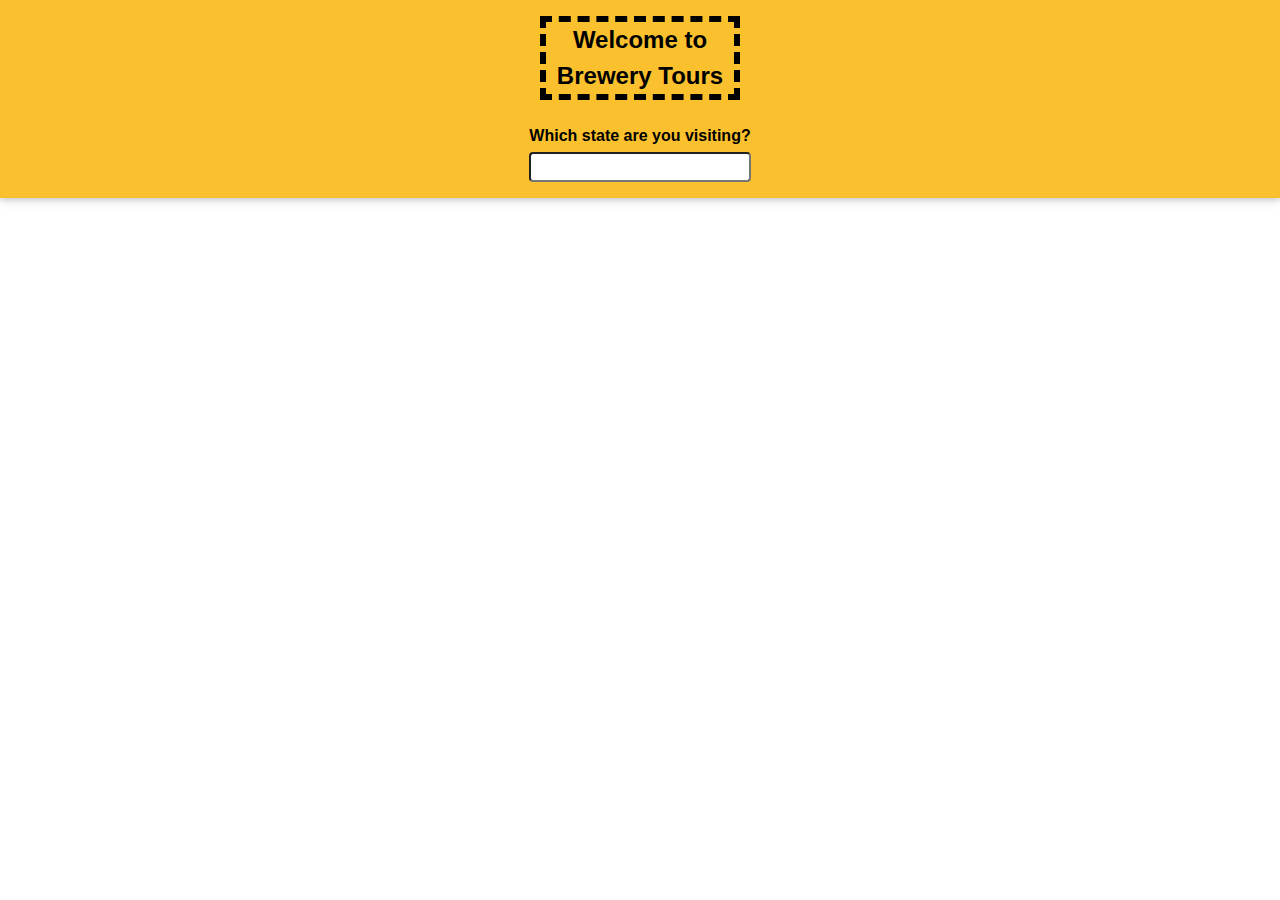
<file: index.html>
<!DOCTYPE html>
<html lang="en">
  <head>
    <meta charset="UTF-8" />
    <meta http-equiv="X-UA-Compatible" content="IE=edge" />
    <meta name="viewport" content="width=device-width, initial-scale=1.0" />
    <link rel="stylesheet" href="styles/reset.css" />
    <link rel="stylesheet" href="styles/index.css" />
    <title>Brewery Tours</title>
  </head>

  <body>
    <header class="main-header">
      <section class="select-state-section">
        <h2>Welcome to Brewery Tours</h2>
        <form id="select-state-form" autocomplete="off">
          <label for="select-state">Which state are you visiting?</label>
          <input id="select-state" name="select-state" type="text" />
        </form>
      </section>
    </header>
    <main></main>
    <footer>
      <table>
        <td>
          <a href=""><span>1</span></a>
        </td>
        <td>
          <a href="" class="second"><span>2</span></a>
        </td>
      </table>
    </footer>
    <script src="index.js"></script>
  </body>
</html>
</file>
<file: styles/index.css>
body {
  font-family: sans-serif;
  height: 100vh;
  overflow: scroll;
  position: relative;
}

.main-header {
  padding: 1rem;
  margin-bottom: 2rem;
  background-color: #fbc02d;
  box-shadow: 0 2px 6px rgba(0, 0, 0, 0.16), 0 3px 12px rgba(0, 0, 0, 0.08);
}

.select-state-section {
  display: grid;
  grid-template-columns: 1fr;
  place-items: center;
}

.select-state-section h2 {
  width: 200px;
  margin-bottom: 1.5rem;

  border: 6px dashed #000;

  text-align: center;
}

#select-state-form label {
  display: block;
  margin-bottom: 0.25rem;

  font-size: 1rem;
  font-weight: bold;
}

#select-state-form input {
  width: 100%;

  border-radius: 0.25rem;
}

main {
  display: grid;
  grid-template-areas:
    "sidebar title"
    "sidebar search-bar"
    "sidebar article";
  grid-template-columns: 1fr 3fr;
  grid-template-rows: auto auto 1fr;
}

.filters-section {
  grid-area: sidebar;

  padding-left: 1rem;
}

.filters-section h2 {
  padding: 1rem;

  border-radius: 0.25rem 0.25rem 0 0;
  border: 1px solid #000;
  border-bottom: none;
}

.filters-section h3 {
  color: #424242;
  font-size: 1rem;
}

.filter-by-city-heading {
  padding: 1rem 1rem 0;

  display: grid;
  grid-template-columns: 1fr auto;

  border: 1px solid #000;
  border-bottom: none;
}

.clear-all-btn {
  border: none;
  background-color: transparent;
  color: #1565c0;

  text-decoration: underline;
  font-size: 0.725rem;
}

#filter-by-type-form {
  padding: 1rem;

  display: grid;
  grid-template-columns: 1fr;
  grid-gap: 1rem;

  border: 1px solid #000;
  border-bottom: none;
}

#filter-by-type-form label {
  font-weight: bold;
}

#filter-by-city-form {
  padding: 1rem;

  display: grid;
  grid-template-columns: 24px auto;
  align-items: center;

  border-radius: 0 0 0.25rem 0.25rem;
  border: 1px solid #000;
  border-top: none;
}

h1 {
  grid-area: title;

  padding-left: 1rem;
  margin-bottom: 0.5rem;
}

.search-bar {
  grid-area: search-bar;

  padding: 0 1rem;
}

#search-breweries-form {
  padding: 0.25rem 1rem;

  display: grid;
  grid-template-columns: 1fr 3fr;
  align-items: center;

  border-radius: 0.5rem;
  background-color: #ffe082;
}

#search-breweries-form h2 {
  font-size: 1rem;
}

article {
  grid-area: article;

  padding: 1rem;
}

.breweries-list > * + * {
  margin-top: 1rem;
}

.breweries-list li {
  list-style-type: none;

  padding: 1rem 2rem;

  display: grid;
  grid-template-areas:
    "heading heading type"
    "address phone link"
    ". . link";
  grid-template-columns: repeat(2, 1fr) minmax(140px, auto);
  grid-template-rows: repeat(3, auto);

  border-radius: 0.25rem;
  border: 1px solid #000;
}

.breweries-list li h2 {
  grid-area: heading;

  margin-bottom: 1rem;
}

.breweries-list li h3 {
  margin-bottom: 0.25rem;

  color: #424242;
}

.breweries-list li h3,
.breweries-list li p {
  padding-left: 0.5rem;
}

.breweries-list li .type {
  grid-area: type;
  justify-self: end;

  height: fit-content;
  width: 100px;
  padding: 0.5rem;
  margin-top: 0.25rem;

  border-radius: 0.25rem;
  border: 3px dashed #002171;
  color: #002171;

  text-align: center;
  text-transform: uppercase;
  font-size: 0.825rem;
  font-weight: bold;
}

.breweries-list li .address {
  grid-area: address;
}

.breweries-list li .phone {
  grid-area: phone;
}

.breweries-list li .link {
  grid-area: link;
  display: grid;
  grid-template-rows: 1fr 1fr;
  gap: 5px;
}

.breweries-list li .link a,
.book_button {
  display: block;
  padding: 0.5rem 1rem;

  border-radius: 0.25rem;
  background-color: #1565c0;
  color: #fff;

  text-transform: uppercase;
  text-align: center;
  text-decoration: none;
  font-weight: bold;
}
footer {
  display: grid;
  justify-content: center;
  visibility: hidden;
}
a {
  text-decoration: none;
}
td {
  padding-right: 30px;
}
td span {
  border-bottom: 2px solid orange;
  padding: 4px;
}

.myModal {
  position: fixed;
  height: 100vh;
  width: 100vw;
  background-color: #18171790;
  /* z-index: 1; */
}
.book_button {
  background-color: orange;
  border: none;
}
.bookform {
  display: grid;
  gap: 10px;
  justify-items: left;
  padding: 40px;
  border-radius: 20px;
  background: url(https://images.pexels.com/photos/301692/pexels-photo-301692.jpeg?auto=compress&cs=tinysrgb&dpr=2&w=500);
  background-position: center;
  background-size: cover;
  position: fixed;
  top: 30%;
  right: 30%;
  color: snow;
  width: 600px;
  height: 400px;
  /* z-index: 1; */
}
li .bookform p {
  padding-left: 0px;
}
.breweryshop {
  font-size: 1.5rem;
  background-color: #00000090;
  padding: 5px;
  border-radius: 10px;
}
.bookform label {
  display: grid;
}
.bookform select {
  margin-top: 3px;
  width: 123%;
}

.bookform label input {
  border: none;
  margin-top: 3px;
  height: 25px;
  border-radius: 10px;
  padding: 5px;
  width: 100%;
}
.bookform button {
  margin-top: 3px;
  padding: 0px 20px;
  width: 33%;
  border-radius: 30px;
  border: none;
  background-color: lightseagreen;
  color: snow;
  height: 32px;
}
.bookform button:active {
  background-color: crimson;
  color: snow;
}
.bookform button:hover {
  background-color: rgb(178, 178, 231);
  color: darkslateblue;
}
.bookform:hover {
  filter: saturate(1.5);
}
</file>
